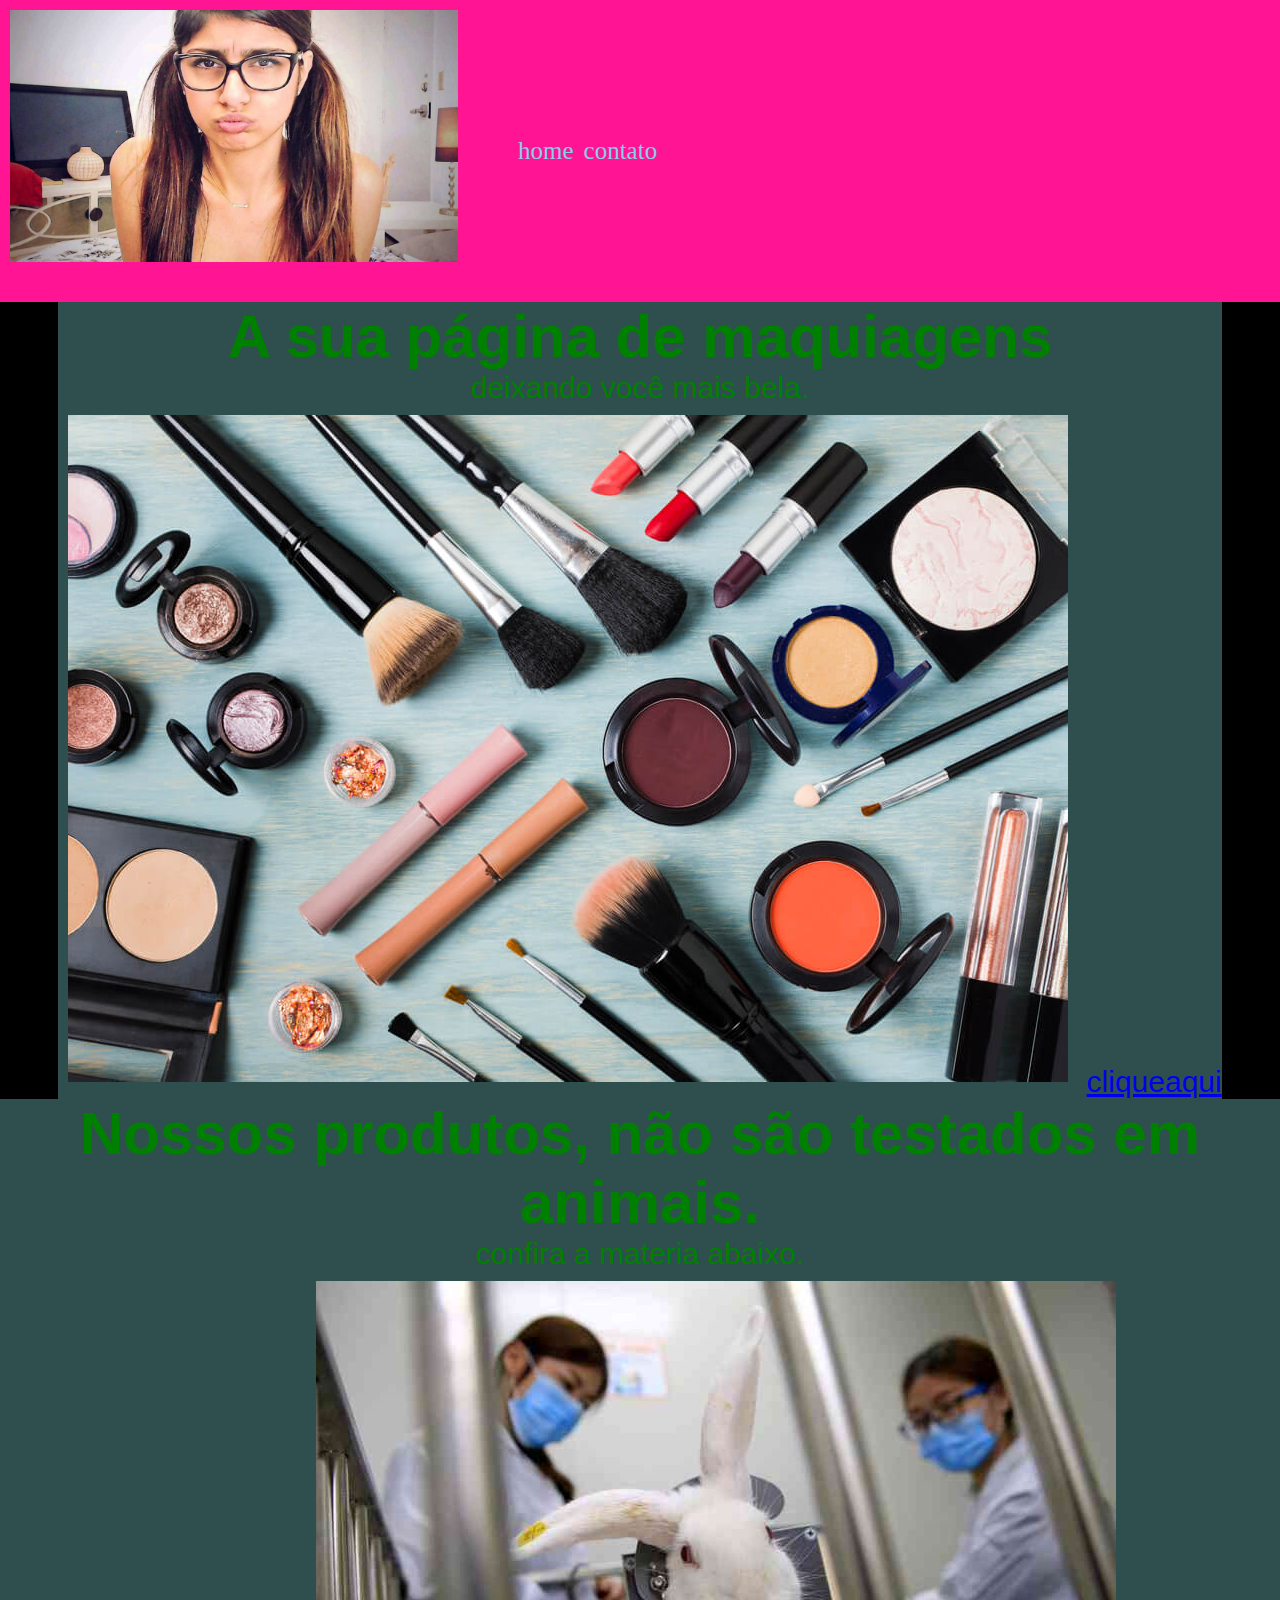
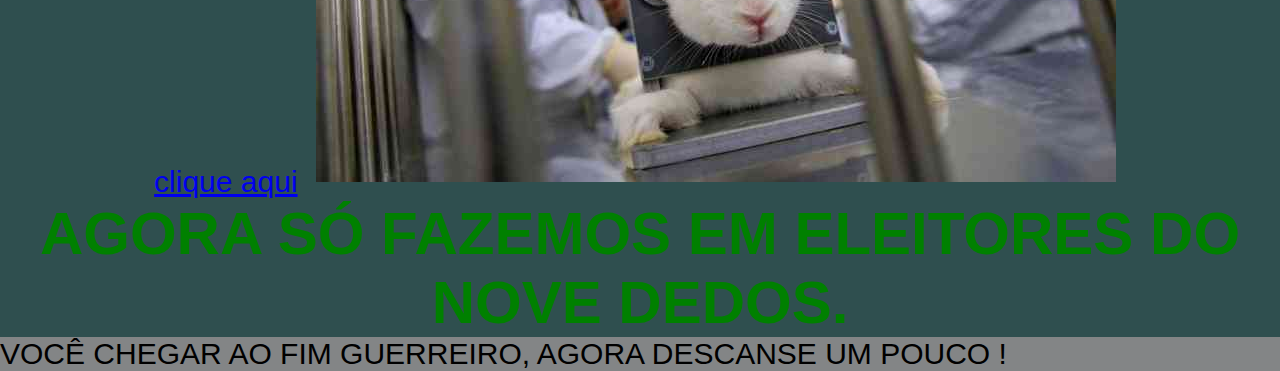
<file: index.html>
<!DOCTYPE html>
<html lang="en">
<head>
    <meta charset="UTF-8">
    <meta name="viewport" content="user-scalable=no, width=device-width, initial-scale=1.0">
    <title>WILL COSMÉTICOS</title>
    <link href="estilo.css" rel="stylesheet">
</head>
<body class="fundo">

    <header class="cabeçalho">

        <nav class="navegacao">

        

        <img src="mia-khalifa-1.jpg"></a>


<ul class="menu">

    <li>

    <a href="index.html">home</a>

   </li>
  <li> 
    <a href="contato.html">contato</a>

    </li>
   
</ul>

        </nav>

    </header>

                 <main class="corpo">

    <div class="grade">
    <article class="artigo">
             <H1>A sua página de maquiagens</H1> 
            <p>deixando você mais bela.</p>
            <img src="cosmetico.jpg">
        <a href="index.html">cliqueaqui</a>
    </article>

<!--materia 2-->
    <article class="artigo">
        <h1>Nossos produtos, não são testados em animais.</h1> 
         <p>confira a materia abaixo.</p>
         <a href="index.html">clique aqui</a>
            <img src="testes-em-animais2.jpg">
         <h1>AGORA SÓ FAZEMOS EM ELEITORES DO NOVE DEDOS.</h1>
    </article>

    </div>

</main>

 <footer class="rodape">
    VOCÊ CHEGAR AO FIM GUERREIRO, AGORA DESCANSE UM POUCO !
</footer>
</body>
</html>
</file>
<file: estilo.css>
.cabeçalho a {
    text-decoration: none;
    color: SkyBlue;
    font-family: 'Times New Roman', Times, serif;
  display: flex;
}

@media ( min-width: 768px) {

.artigo{
    background-color: DarkSlateGray;
    color: green;
    text-align: center;
    margin-left: auto;
    margin-right: auto;
    max-width: 100%;
}
}

.artigo img {
    width: 80%%;
}

.artigo a:hover { 
    color: Olive;
    text-decoration: none;
}

.fundo{
    background-color: black;
    font-family: 'Lucida Sans', 'Lucida Sans Regular', 'Lucida Grande', 'Lucida Sans Unicode', Geneva, Verdana, sans-serif;
    font-size: 30px;
    
}

.fundo img {
    margin: 10px;
}
.cabeçalho {
    background-color: DeepPink;
    font-size: 30px;
    color: LawnGreen;
}

.rodape {
    background-color: rgb(131, 133, 134);
    font-size: 30px;
}

.rodape img {
width: 10%;
margin-right: 400px;
}

.cabeçalho img {
    width: 35%;
    margin-bottom: 40px;
}

.menu a:hover {
    color: rgb(6, 156, 216);
}

.menu {
    display: flex;
}

li {

    list-style: none;
    font-size: 25px;
    margin-left: 10px;
}

.rodape:hover{

background-color: rgb(4, 5, 5);

border-radius: 10px;
}

.rotulo {
    display: block;
    margin-bottom: 20px;
}
.campo {
    display: block;
    width: 100%;
    height: 30px;
    padding-left: 16px;
    font-size: 16px;
    border: 1px;
    background-color: LightGrey;
}
.contato {
    background-color: rgb(10, 10, 9);
    color: OrangeRed;
    padding: 30px;
    width: 600px;
    border-radius: 70px;
    max-width: 100%;
}

* {
    box-sizing: border-box;
    margin: 0;
    }
    
textarea.campo {
    height: 150px;
    padding: 10px;
}

.campo:focus {
    background-color: Honeydew;
    outline: none;
}
.botao2 {
    border: none;
    border-radius: 10px;
}
.mapa {
    width: 100%;
    margin-top: auto;
}
.grade {
    display: grid;
    grid-template-columns: repeat(auto-fill, mimax(300px, 1fr));
}
.navegacao {
    display: flex;
    align-items: center;
}
</file>
